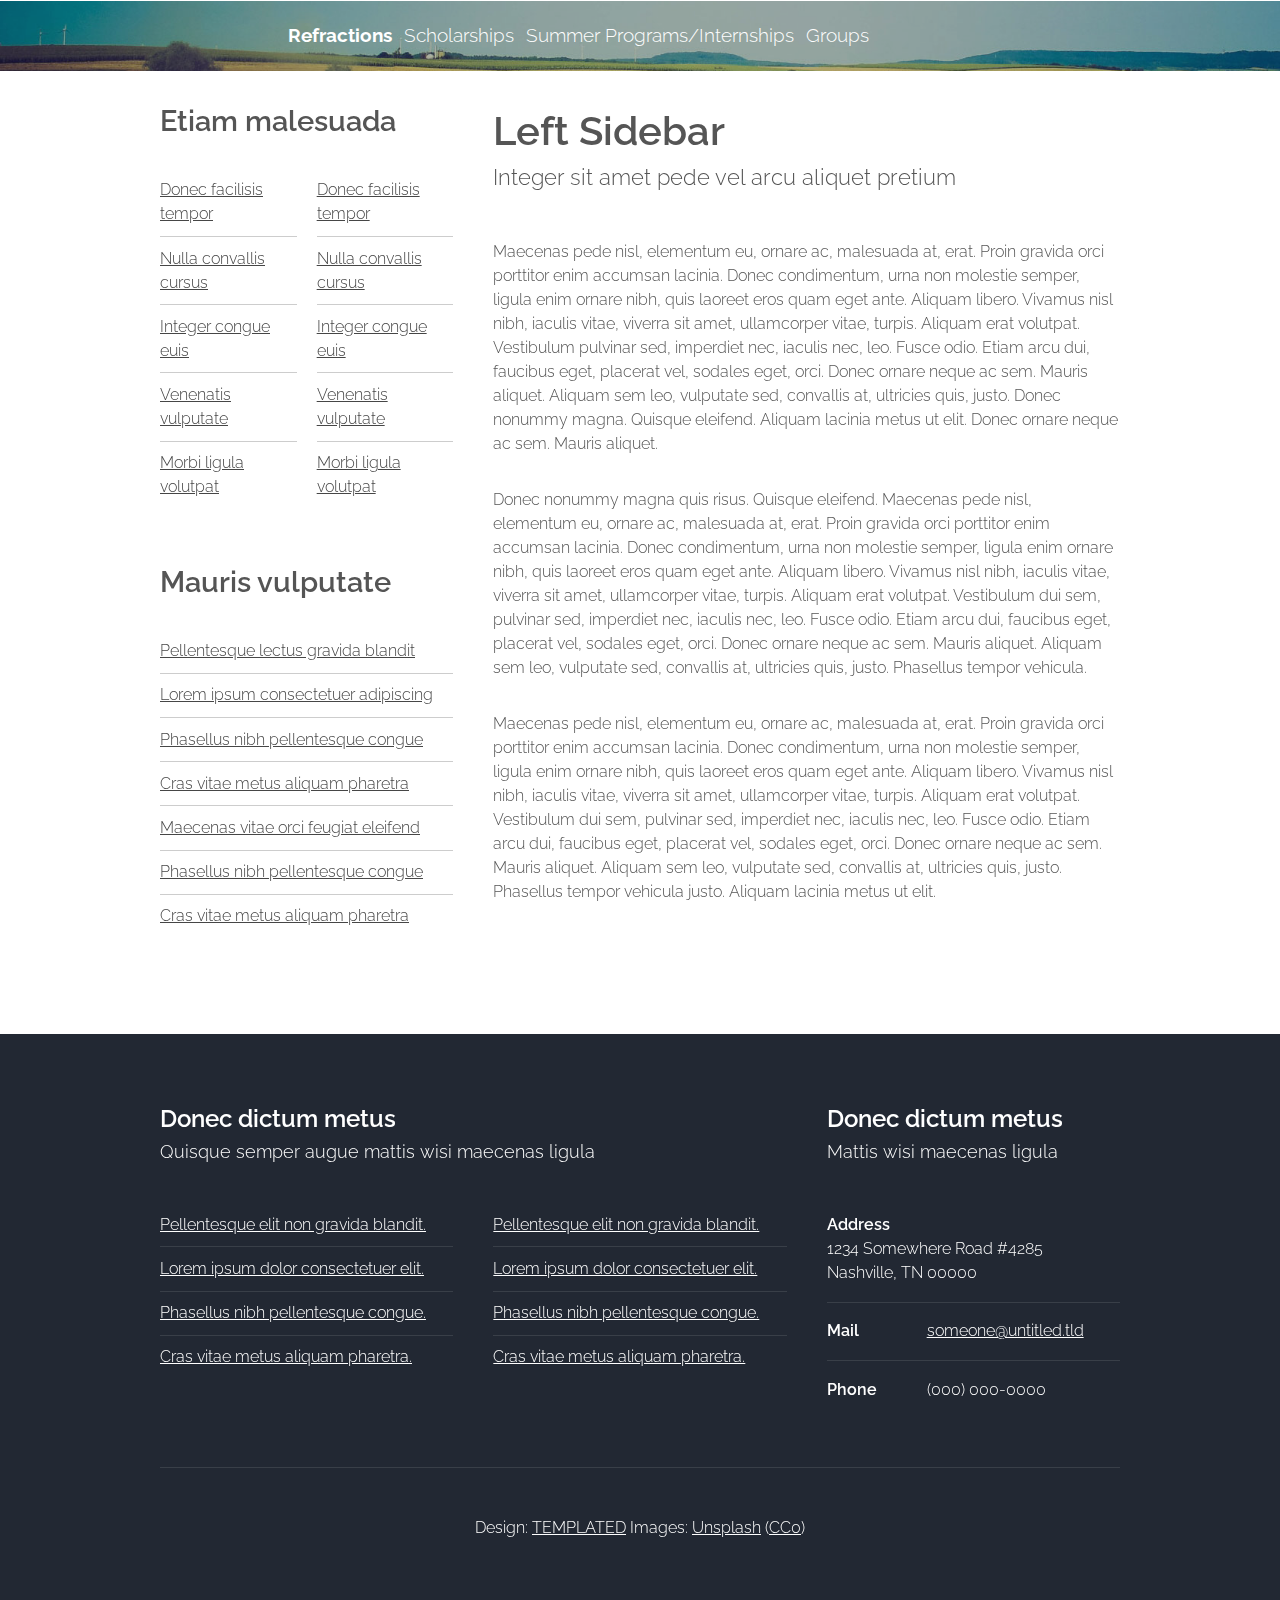
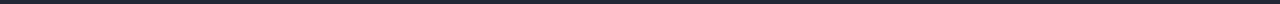
<file: left-sidebar.html>
<!DOCTYPE HTML>
<!--
	Horizons by TEMPLATED
	templated.co @templatedco
	Released for free under the Creative Commons Attribution 3.0 license (templated.co/license)
-->
<html>
	<head>
		<title>Left Sidebar - Horizons by TEMPLATED</title>
		<meta http-equiv="content-type" content="text/html; charset=utf-8" />
		<meta name="description" content="" />
		<meta name="keywords" content="" />
		<!--[if lte IE 8]><script src="css/ie/html5shiv.js"></script><![endif]-->
		<script src="js/jquery.min.js"></script>
		<script src="js/jquery.dropotron.min.js"></script>
		<script src="js/skel.min.js"></script>
		<script src="js/skel-layers.min.js"></script>
		<script src="js/init.js"></script>
		<noscript>
			<link rel="stylesheet" href="css/skel.css" />
			<link rel="stylesheet" href="css/style.css" />
		</noscript>
		<!--[if lte IE 8]><link rel="stylesheet" href="css/ie/v8.css" /><![endif]-->
	</head>
	<body class="left-sidebar">

		<!-- Header -->
			<div id="header" class="pageheader">
				<div class="container">
						
					<!-- Logo -->
					
					<!-- Nav -->
						<nav id="nav">
							<ul>
								<li><a href="index.html"><h4>Refractions</h4></a></li>
								<li><a href="left-sidebar.html">Scholarships</a></li>
								<li><a href="left-sidebar.html">Summer Programs/Internships</a></li>
								<li><a href="left-sidebar.html">Groups</a></li>
							</ul>
						</nav>

				</div>
			</div>

		<!-- Main -->
			<div id="main" class="wrapper style1">
				<div class="container">
					<div class="row">
					
						<!-- Sidebar -->
						<div id="sidebar" class="4u sidebar">
							<section>
								<header class="major">
									<h2>Etiam malesuada</h2>
								</header>
								<div class="row half">
									<section class="6u">
										<ul class="default">
											<li><a href="#">Donec facilisis tempor</a></li>
											<li><a href="#">Nulla convallis cursus</a></li>
											<li><a href="#">Integer congue euis</a></li>
											<li><a href="#">Venenatis vulputate</a></li>
											<li><a href="#">Morbi ligula volutpat</a></li>
										</ul>
									</section>
									<section class="6u">
										<ul class="default">
											<li><a href="#">Donec facilisis tempor</a></li>
											<li><a href="#">Nulla convallis cursus</a></li>
											<li><a href="#">Integer congue euis</a></li>
											<li><a href="#">Venenatis vulputate</a></li>
											<li><a href="#">Morbi ligula volutpat</a></li>
										</ul>
									</section>
								</div>
							</section>
							<section>
								<header class="major">
									<h2>Mauris vulputate</h2>
								</header>
								<ul class="default">
									<li><a href="#">Pellentesque lectus gravida blandit</a></li>
									<li><a href="#">Lorem ipsum consectetuer adipiscing</a></li>
									<li><a href="#">Phasellus nibh pellentesque congue</a></li>
									<li><a href="#">Cras vitae metus aliquam pharetra</a></li>
									<li><a href="#">Maecenas vitae orci feugiat eleifend</a></li>
									<li><a href="#">Phasellus nibh pellentesque congue</a></li>
									<li><a href="#">Cras vitae metus aliquam pharetra</a></li>
								</ul>
							</section>
						</div>
						
						<!-- Content -->
						<div id="content" class="8u skel-cell-important">
							<section>
								<header class="major">
									<h2>Left Sidebar</h2>
									<span class="byline">Integer sit amet pede vel arcu aliquet pretium</span>
								</header>
								<p>Maecenas pede nisl, elementum eu, ornare ac, malesuada at, erat. Proin gravida orci porttitor enim accumsan lacinia. Donec condimentum, urna non molestie semper, ligula enim ornare nibh, quis laoreet eros quam eget ante. Aliquam libero. Vivamus nisl nibh, iaculis vitae, viverra sit amet, ullamcorper vitae, turpis. Aliquam erat volutpat. Vestibulum pulvinar sed, imperdiet nec, iaculis nec, leo. Fusce odio. Etiam arcu dui, faucibus eget, placerat vel, sodales eget, orci. Donec ornare neque ac sem. Mauris aliquet. Aliquam sem leo, vulputate sed, convallis at, ultricies quis, justo. Donec nonummy magna. Quisque eleifend. Aliquam lacinia metus ut elit. Donec ornare neque ac sem. Mauris aliquet.</p>
								<p>Donec nonummy magna quis risus. Quisque eleifend. Maecenas pede nisl, elementum eu, ornare ac, malesuada at, erat. Proin gravida orci porttitor enim accumsan lacinia. Donec condimentum, urna non molestie semper, ligula enim ornare nibh, quis laoreet eros quam eget ante. Aliquam libero. Vivamus nisl nibh, iaculis vitae, viverra sit amet, ullamcorper vitae, turpis. Aliquam erat volutpat. Vestibulum dui sem, pulvinar sed, imperdiet nec, iaculis nec, leo. Fusce odio. Etiam arcu dui, faucibus eget, placerat vel, sodales eget, orci. Donec ornare neque ac sem. Mauris aliquet. Aliquam sem leo, vulputate sed, convallis at, ultricies quis, justo. Phasellus tempor vehicula.</p>
								<p>Maecenas pede nisl, elementum eu, ornare ac, malesuada at, erat. Proin gravida orci porttitor enim accumsan lacinia. Donec condimentum, urna non molestie semper, ligula enim ornare nibh, quis laoreet eros quam eget ante. Aliquam libero. Vivamus nisl nibh, iaculis vitae, viverra sit amet, ullamcorper vitae, turpis. Aliquam erat volutpat. Vestibulum dui sem, pulvinar sed, imperdiet nec, iaculis nec, leo. Fusce odio. Etiam arcu dui, faucibus eget, placerat vel, sodales eget, orci. Donec ornare neque ac sem. Mauris aliquet. Aliquam sem leo, vulputate sed, convallis at, ultricies quis, justo. Phasellus tempor vehicula justo. Aliquam lacinia metus ut elit.</p>
							</section>
						</div>
					
					</div>
				</div>
			</div>

		<!-- Footer -->
			<div id="footer">
				<div class="container">

					<!-- Lists -->
						<div class="row">
							<div class="8u">
								<section>
									<header class="major">
										<h2>Donec dictum metus</h2>
										<span class="byline">Quisque semper augue mattis wisi maecenas ligula</span>
									</header>
									<div class="row">
										<section class="6u">
											<ul class="default">
												<li><a href="#">Pellentesque elit non gravida blandit.</a></li>
												<li><a href="#">Lorem ipsum dolor consectetuer elit.</a></li>
												<li><a href="#">Phasellus nibh pellentesque congue.</a></li>
												<li><a href="#">Cras vitae metus aliquam  pharetra.</a></li>
											</ul>
										</section>
										<section class="6u">
											<ul class="default">
												<li><a href="#">Pellentesque elit non gravida blandit.</a></li>
												<li><a href="#">Lorem ipsum dolor consectetuer elit.</a></li>
												<li><a href="#">Phasellus nibh pellentesque congue.</a></li>
												<li><a href="#">Cras vitae metus aliquam  pharetra.</a></li>
											</ul>
										</section>
									</div>
								</section>
							</div>
							<div class="4u">
								<section>
									<header class="major">
										<h2>Donec dictum metus</h2>
										<span class="byline">Mattis wisi maecenas ligula</span>
									</header>
									<ul class="contact">
										<li>
											<span class="address">Address</span>
											<span>1234 Somewhere Road #4285 <br />Nashville, TN 00000</span>
										</li>
										<li>
											<span class="mail">Mail</span>
											<span><a href="#">someone@untitled.tld</a></span>
										</li>
										<li>
											<span class="phone">Phone</span>
											<span>(000) 000-0000</span>
										</li>
									</ul>	
								</section>
							</div>
						</div>

					<!-- Copyright -->
						<div class="copyright">
							Design: <a href="http://templated.co">TEMPLATED</a> Images: <a href="http://unsplash.com">Unsplash</a> (<a href="http://unsplash.com/cc0">CC0</a>)
						</div>

				</div>
			</div>

	</body>
</html>
</file>
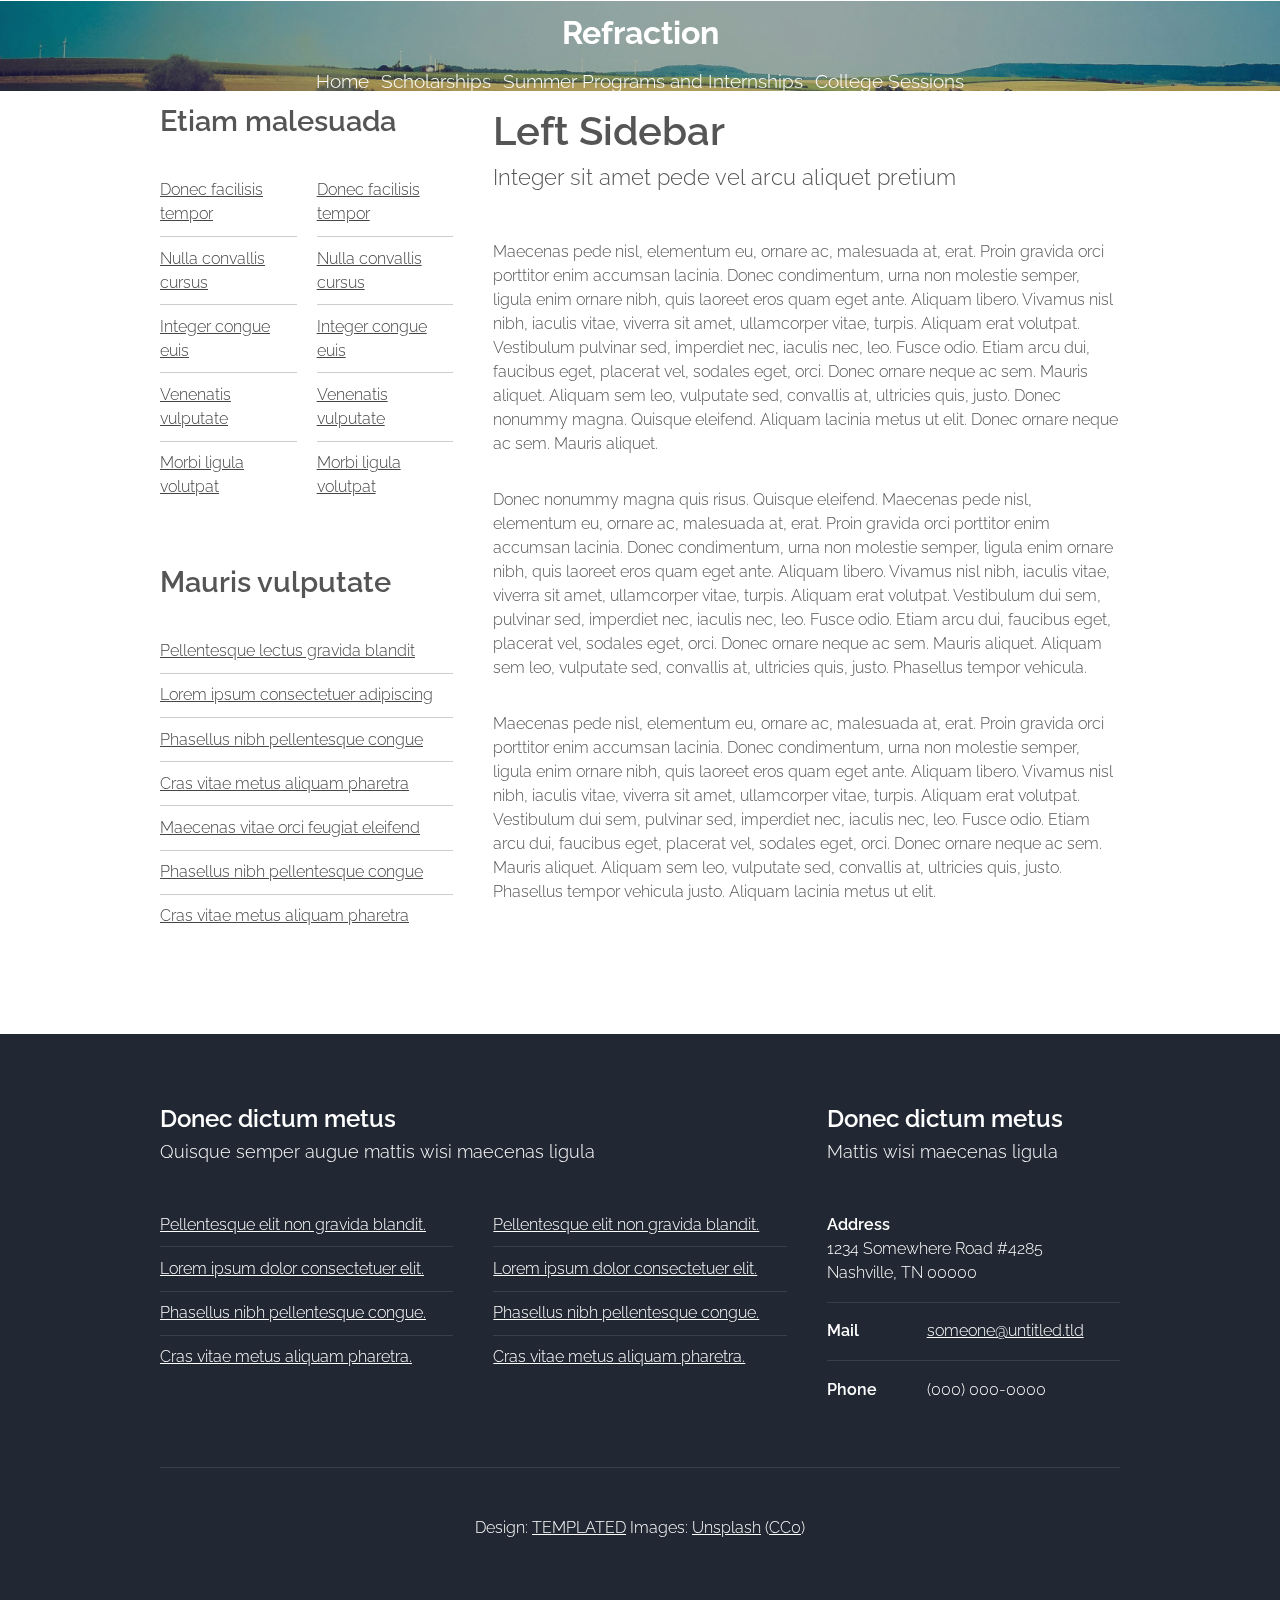
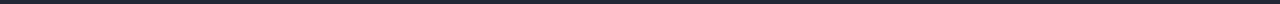
<file: no-sidebar.html>
<!DOCTYPE HTML>
<!--
	Horizons by TEMPLATED
	templated.co @templatedco
	Released for free under the Creative Commons Attribution 3.0 license (templated.co/license)
-->
<html>
	<head>
		<title>Left Sidebar - Horizons by TEMPLATED</title>
		<meta http-equiv="content-type" content="text/html; charset=utf-8" />
		<meta name="description" content="" />
		<meta name="keywords" content="" />
		<!--[if lte IE 8]><script src="css/ie/html5shiv.js"></script><![endif]-->
		<script src="js/jquery.min.js"></script>
		<script src="js/jquery.dropotron.min.js"></script>
		<script src="js/skel.min.js"></script>
		<script src="js/skel-layers.min.js"></script>
		<script src="js/init.js"></script>
		<noscript>
			<link rel="stylesheet" href="css/skel.css" />
			<link rel="stylesheet" href="css/style.css" />
		</noscript>
		<!--[if lte IE 8]><link rel="stylesheet" href="css/ie/v8.css" /><![endif]-->
	</head>
	<body class="left-sidebar">

		<!-- Header -->
			<div id="header">
				<div class="container">
						
					<!-- Logo -->
						<h1><a href="#" id="logo">Refraction</a></h1>
					
					<!-- Nav -->
						<nav id="nav">
							<ul>
								<li><a href="index.html">Home</a></li>
								
								<li><a href="left-sidebar.html">Scholarships</a></li>
								<li><a href="right-sidebar.html">Summer Programs and Internships</a></li>
								<li><a href="no-sidebar.html">College Sessions</a></li>
							</ul>
						</nav>

				</div>
			</div>

		<!-- Main -->
			<div id="main" class="wrapper style1">
				<div class="container">
					<div class="row">
					
						<!-- Sidebar -->
						<div id="sidebar" class="4u sidebar">
							<section>
								<header class="major">
									<h2>Etiam malesuada</h2>
								</header>
								<div class="row half">
									<section class="6u">
										<ul class="default">
											<li><a href="#">Donec facilisis tempor</a></li>
											<li><a href="#">Nulla convallis cursus</a></li>
											<li><a href="#">Integer congue euis</a></li>
											<li><a href="#">Venenatis vulputate</a></li>
											<li><a href="#">Morbi ligula volutpat</a></li>
										</ul>
									</section>
									<section class="6u">
										<ul class="default">
											<li><a href="#">Donec facilisis tempor</a></li>
											<li><a href="#">Nulla convallis cursus</a></li>
											<li><a href="#">Integer congue euis</a></li>
											<li><a href="#">Venenatis vulputate</a></li>
											<li><a href="#">Morbi ligula volutpat</a></li>
										</ul>
									</section>
								</div>
							</section>
							<section>
								<header class="major">
									<h2>Mauris vulputate</h2>
								</header>
								<ul class="default">
									<li><a href="#">Pellentesque lectus gravida blandit</a></li>
									<li><a href="#">Lorem ipsum consectetuer adipiscing</a></li>
									<li><a href="#">Phasellus nibh pellentesque congue</a></li>
									<li><a href="#">Cras vitae metus aliquam pharetra</a></li>
									<li><a href="#">Maecenas vitae orci feugiat eleifend</a></li>
									<li><a href="#">Phasellus nibh pellentesque congue</a></li>
									<li><a href="#">Cras vitae metus aliquam pharetra</a></li>
								</ul>
							</section>
						</div>
						
						<!-- Content -->
						<div id="content" class="8u skel-cell-important">
							<section>
								<header class="major">
									<h2>Left Sidebar</h2>
									<span class="byline">Integer sit amet pede vel arcu aliquet pretium</span>
								</header>
								<p>Maecenas pede nisl, elementum eu, ornare ac, malesuada at, erat. Proin gravida orci porttitor enim accumsan lacinia. Donec condimentum, urna non molestie semper, ligula enim ornare nibh, quis laoreet eros quam eget ante. Aliquam libero. Vivamus nisl nibh, iaculis vitae, viverra sit amet, ullamcorper vitae, turpis. Aliquam erat volutpat. Vestibulum pulvinar sed, imperdiet nec, iaculis nec, leo. Fusce odio. Etiam arcu dui, faucibus eget, placerat vel, sodales eget, orci. Donec ornare neque ac sem. Mauris aliquet. Aliquam sem leo, vulputate sed, convallis at, ultricies quis, justo. Donec nonummy magna. Quisque eleifend. Aliquam lacinia metus ut elit. Donec ornare neque ac sem. Mauris aliquet.</p>
								<p>Donec nonummy magna quis risus. Quisque eleifend. Maecenas pede nisl, elementum eu, ornare ac, malesuada at, erat. Proin gravida orci porttitor enim accumsan lacinia. Donec condimentum, urna non molestie semper, ligula enim ornare nibh, quis laoreet eros quam eget ante. Aliquam libero. Vivamus nisl nibh, iaculis vitae, viverra sit amet, ullamcorper vitae, turpis. Aliquam erat volutpat. Vestibulum dui sem, pulvinar sed, imperdiet nec, iaculis nec, leo. Fusce odio. Etiam arcu dui, faucibus eget, placerat vel, sodales eget, orci. Donec ornare neque ac sem. Mauris aliquet. Aliquam sem leo, vulputate sed, convallis at, ultricies quis, justo. Phasellus tempor vehicula.</p>
								<p>Maecenas pede nisl, elementum eu, ornare ac, malesuada at, erat. Proin gravida orci porttitor enim accumsan lacinia. Donec condimentum, urna non molestie semper, ligula enim ornare nibh, quis laoreet eros quam eget ante. Aliquam libero. Vivamus nisl nibh, iaculis vitae, viverra sit amet, ullamcorper vitae, turpis. Aliquam erat volutpat. Vestibulum dui sem, pulvinar sed, imperdiet nec, iaculis nec, leo. Fusce odio. Etiam arcu dui, faucibus eget, placerat vel, sodales eget, orci. Donec ornare neque ac sem. Mauris aliquet. Aliquam sem leo, vulputate sed, convallis at, ultricies quis, justo. Phasellus tempor vehicula justo. Aliquam lacinia metus ut elit.</p>
							</section>
						</div>
					
					</div>
				</div>
			</div>

		<!-- Footer -->
			<div id="footer">
				<div class="container">

					<!-- Lists -->
						<div class="row">
							<div class="8u">
								<section>
									<header class="major">
										<h2>Donec dictum metus</h2>
										<span class="byline">Quisque semper augue mattis wisi maecenas ligula</span>
									</header>
									<div class="row">
										<section class="6u">
											<ul class="default">
												<li><a href="#">Pellentesque elit non gravida blandit.</a></li>
												<li><a href="#">Lorem ipsum dolor consectetuer elit.</a></li>
												<li><a href="#">Phasellus nibh pellentesque congue.</a></li>
												<li><a href="#">Cras vitae metus aliquam  pharetra.</a></li>
											</ul>
										</section>
										<section class="6u">
											<ul class="default">
												<li><a href="#">Pellentesque elit non gravida blandit.</a></li>
												<li><a href="#">Lorem ipsum dolor consectetuer elit.</a></li>
												<li><a href="#">Phasellus nibh pellentesque congue.</a></li>
												<li><a href="#">Cras vitae metus aliquam  pharetra.</a></li>
											</ul>
										</section>
									</div>
								</section>
							</div>
							<div class="4u">
								<section>
									<header class="major">
										<h2>Donec dictum metus</h2>
										<span class="byline">Mattis wisi maecenas ligula</span>
									</header>
									<ul class="contact">
										<li>
											<span class="address">Address</span>
											<span>1234 Somewhere Road #4285 <br />Nashville, TN 00000</span>
										</li>
										<li>
											<span class="mail">Mail</span>
											<span><a href="#">someone@untitled.tld</a></span>
										</li>
										<li>
											<span class="phone">Phone</span>
											<span>(000) 000-0000</span>
										</li>
									</ul>	
								</section>
							</div>
						</div>

					<!-- Copyright -->
						<div class="copyright">
							Design: <a href="http://templated.co">TEMPLATED</a> Images: <a href="http://unsplash.com">Unsplash</a> (<a href="http://unsplash.com/cc0">CC0</a>)
						</div>

				</div>
			</div>

	</body>
</html>
</file>
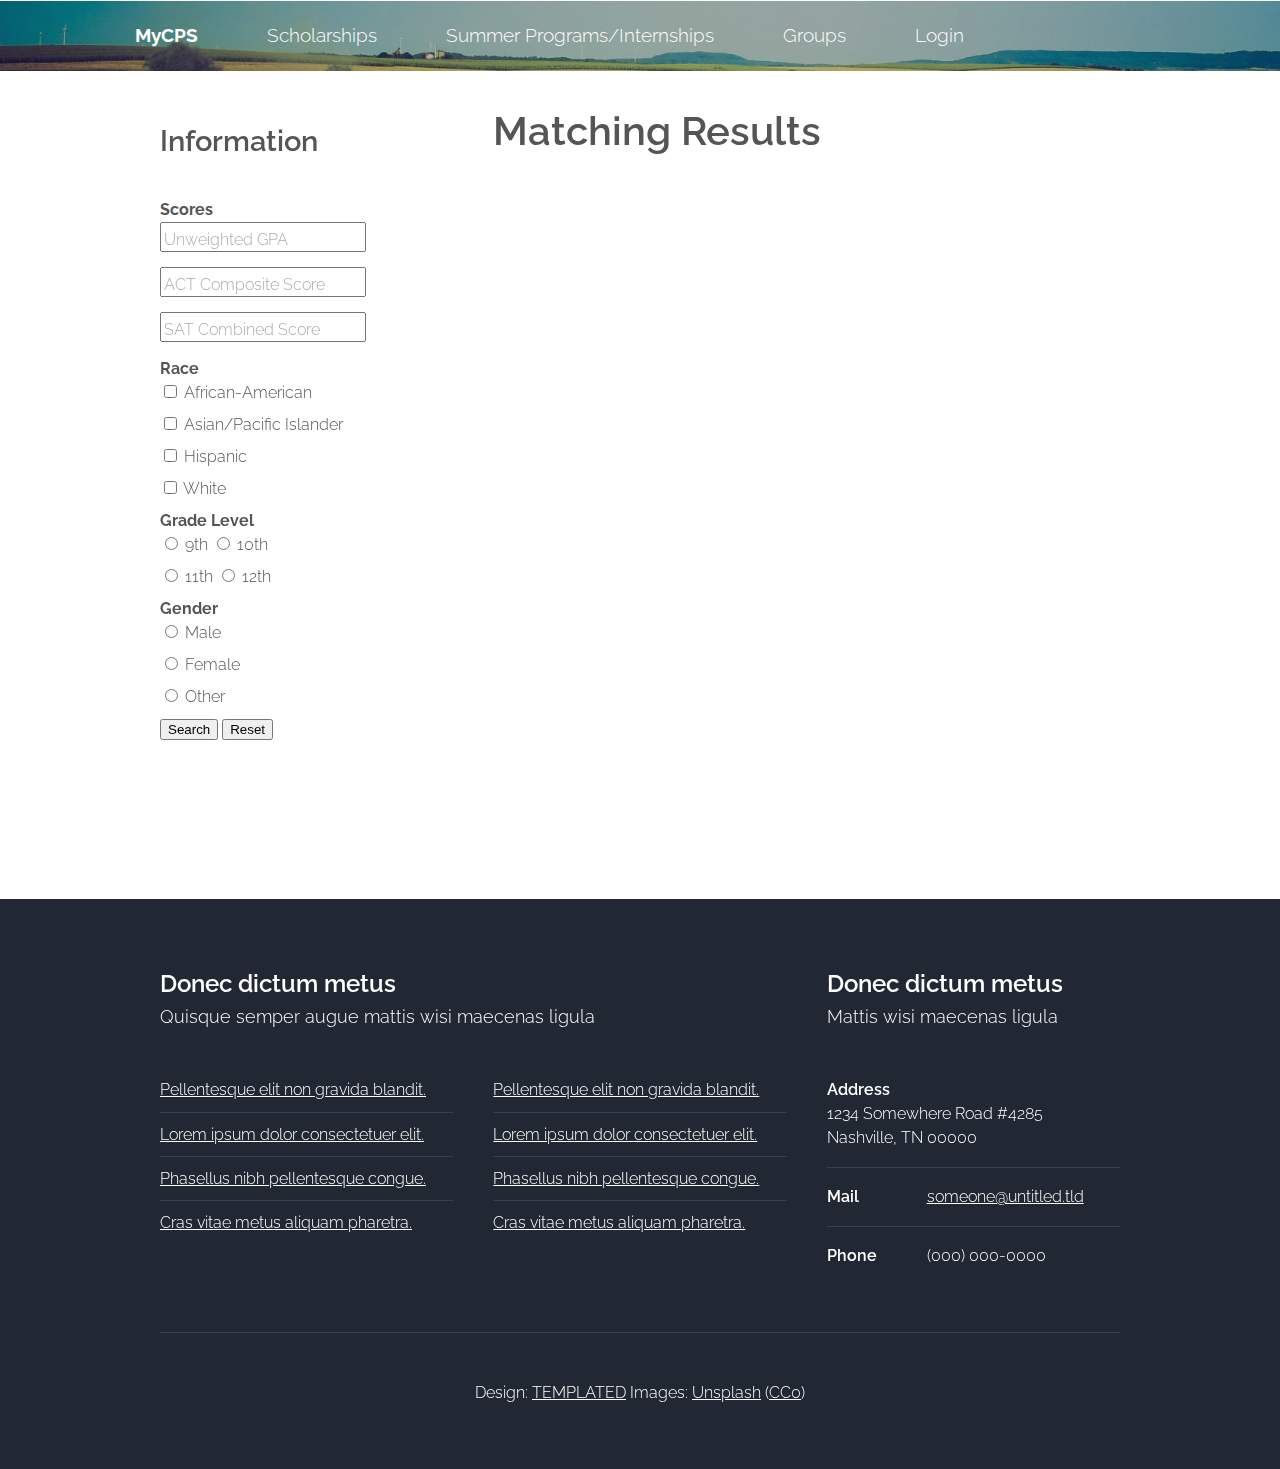
<file: right-sidebar.html>
<!DOCTYPE HTML>
<!--
	Horizons by TEMPLATED
	templated.co @templatedco
	Released for free under the Creative Commons Attribution 3.0 license (templated.co/license)
-->
<html>
	<head>
		<title>Database Search</title>
		<meta http-equiv="content-type" content="text/html; charset=utf-8" />
		<meta name="description" content="" />
		<meta name="keywords" content="" />
		<!--[if lte IE 8]><script src="css/ie/html5shiv.js"></script><![endif]-->
		<script src="js/jquery.min.js"></script>
		<script src="js/jquery.dropotron.min.js"></script>
		<script src="js/skel.min.js"></script>
		<script src="js/skel-layers.min.js"></script>
		<script src="js/init.js"></script>
		<noscript>
			<link rel="stylesheet" href="css/skel.css" />
			<link rel="stylesheet" href="css/style.css" />
		</noscript>
		<!--[if lte IE 8]><link rel="stylesheet" href="css/ie/v8.css" /><![endif]-->
	</head>
	<body class="left-sidebar">

		<!-- Header -->
			<div id="header" class="pageheader">
				<div class="container">
						
					<!-- Logo -->
					
					<!-- Nav -->
						<nav id="nav" class="pagenav">
							<ul>
								<li><a href="index.html"><h4>MyCPS</h4></a></li>
								<li><a href="right-sidebar.html">Scholarships</a></li>
								<li><a href="right-sidebar.html">Summer Programs/Internships</a></li>
								<li><a href="right-sidebar.html">Groups</a></li>
								<li><a href="no-sidebar.html"> Login </a></li>
							</ul>
						</nav>

				</div>
			</div>

		<!-- Main -->
			<div id="main" class="wrapper style1">
				<div class="container">
					<div class="row">
					
						<!-- Sidebar -->
						<div id="sidebar" class="4u sidebar">
							<section>
								<header class="major infoinput">
									<h2>Information</h2>
								</header>
								<div class="row half">
									<section class="8u">
										<div><b>Scores</b></div>
										<input type="GPA" placeholder="Unweighted GPA">
        								<input type="ACT" placeholder="ACT Composite Score">
										<input type="SAT" placeholder="SAT Combined Score">
										<div><b>Race</b></div>
										

									    <label for="race-one" class="pure-checkbox">
									        <input id="race-one" type="checkbox" value="afr">
									        African-American
									    </label>
									    <br>
									    <label for="race-two" class="pure-checkbox">
									    <input id="race-two" type="checkbox" value="aspf">
									        Asian/Pacific Islander
									    </label>
									    <br>
									    <label for="race-three" class="pure-checkbox">
									        <input id="race-three" type="checkbox" value="hisp">
									        Hispanic
									    </label>
									    <br>
									    <label for="race-four" class="pure-checkbox">
									    <input id="race-four" type="checkbox" value="whit">
									        White
									    </label>
									    <br>

									    <div><b>Grade Level</b></div>
									    <label for="grade-one" class="pure-radio">
									        <input id="grade-one" type="radio" value="9">
									        9th
									    </label>
									    <label for="grade-two" class="pure-radio">
									        <input id="grade-two" type="radio" value="10">
									        10th
									    </label>
									    <br>
									    <label for="grade-three" class="pure-radio">
									        <input id="grade-three" type="radio" value="11">
									        11th
									    </label>
									    <label for="grade-four" class="pure-radio">
									        <input id="grade-four" type="radio" value="12">
									        12th
									    </label>
									    <br>

									    <div><b>Gender</b></div>

									    <label for="gender-one" class="pure-radio">
									        <input id="gender-one" type="radio" value="Male">
									        Male
									    </label>
									    <br>
									    <label for="gender-one" class="pure-radio">
									        <input id="gender-one" type="radio" value="Fem">
									        Female
									    </label>
									    <br>
									    <label for="gender-one" class="pure-radio">
									        <input id="gender-one" type="radio" value="other">
									        Other
									    </label>
									    <br>
									    <button type="submit" class="search">Search</button>
									    <button type = "reset"class="reset">Reset</button>
									    <script type="text/javascript">
									    	$(".search").click(function(){
									    		$(".resultinfo").toggleClass("hidden");
									    	})
									    </script>
									</section>
								</div>
							</section>
							<section>
								
							</section>
						</div>
						
						<!-- Content -->
						<div id="content" class="8u skel-cell-important">
							<section>
								<header class="major" id="results">
									<h2>Matching Results</h2>
									<p class="resultinfo hidden" >
										Introduction to Engineering Program at Notre Dame
										<br>
										Matches for GPA, ACT, SAT, Grade level
										<a href="http://iep.nd.edu/index.html">link to site</a>
									</p>
									<br>
									<p class="resultinfo hidden" >
										Duke University: Talent Identification Program
										<br>
										Matches for GPA, ACT
										<a href="http://www.tip.duke.edu/">link to site</a>
									</p>
									<br>
									<p class="resultinfo hidden">
										Smith College Summer Science Program
										<br>
										Matches for GPA, ACT, Gender
										<a href="http://www.smith.edu/summerprograms/ssep">link to site</a>
									</p>
								</header>
							</section>
						</div>
					
					</div>
				</div>
			</div>

		<!-- Footer -->
			<div id="footer">
				<div class="container">

					<!-- Lists -->
						<div class="row">
							<div class="8u">
								<section>
									<header class="major">
										<h2>Donec dictum metus</h2>
										<span class="byline">Quisque semper augue mattis wisi maecenas ligula</span>
									</header>
									<div class="row">
										<section class="6u">
											<ul class="default">
												<li><a href="#">Pellentesque elit non gravida blandit.</a></li>
												<li><a href="#">Lorem ipsum dolor consectetuer elit.</a></li>
												<li><a href="#">Phasellus nibh pellentesque congue.</a></li>
												<li><a href="#">Cras vitae metus aliquam  pharetra.</a></li>
											</ul>
										</section>
										<section class="6u">
											<ul class="default">
												<li><a href="#">Pellentesque elit non gravida blandit.</a></li>
												<li><a href="#">Lorem ipsum dolor consectetuer elit.</a></li>
												<li><a href="#">Phasellus nibh pellentesque congue.</a></li>
												<li><a href="#">Cras vitae metus aliquam  pharetra.</a></li>
											</ul>
										</section>
									</div>
								</section>
							</div>
							<div class="4u">
								<section>
									<header class="major">
										<h2>Donec dictum metus</h2>
										<span class="byline">Mattis wisi maecenas ligula</span>
									</header>
									<ul class="contact">
										<li>
											<span class="address">Address</span>
											<span>1234 Somewhere Road #4285 <br />Nashville, TN 00000</span>
										</li>
										<li>
											<span class="mail">Mail</span>
											<span><a href="#">someone@untitled.tld</a></span>
										</li>
										<li>
											<span class="phone">Phone</span>
											<span>(000) 000-0000</span>
										</li>
									</ul>	
								</section>
							</div>
						</div>

					<!-- Copyright -->
						<div class="copyright">
							Design: <a href="http://templated.co">TEMPLATED</a> Images: <a href="http://unsplash.com">Unsplash</a> (<a href="http://unsplash.com/cc0">CC0</a>)
						</div>

				</div>
			</div>

	</body>
</html>
</file>
<file: css/ie/v8.css>
/*
	Horizons by TEMPLATED
	templated.co @templatedco
	Released for free under the Creative Commons Attribution 3.0 license (templated.co/license)
*/

	.button {
		position: relative;
		-ms-behavior: url("css/ie/PIE.htc");
	}

	ul.style .fa {
		position: relative;
		-ms-behavior: url("css/ie/PIE.htc");
	}

	#nav > ul > li {
		position: relative;
		-ms-behavior: url("css/ie/PIE.htc");
	}

/* Dropotron */

	.dropotron {
		position: relative;
		-ms-behavior: url("css/ie/PIE.htc");
	}

		.dropotron.level-0 {
			position: relative;
			-ms-behavior: url("css/ie/PIE.htc");
		}
</file>
<file: css/skel.css>
/* Resets (http://meyerweb.com/eric/tools/css/reset/ | v2.0 | 20110126 | License: none (public domain)) */

	html,body,div,span,applet,object,iframe,h1,h2,h3,h4,h5,h6,p,blockquote,pre,a,abbr,acronym,address,big,cite,code,del,dfn,em,img,ins,kbd,q,s,samp,small,strike,strong,sub,sup,tt,var,b,u,i,center,dl,dt,dd,ol,ul,li,fieldset,form,label,legend,table,caption,tbody,tfoot,thead,tr,th,td,article,aside,canvas,details,embed,figure,figcaption,footer,header,hgroup,menu,nav,output,ruby,section,summary,time,mark,audio,video{margin:0;padding:0;border:0;font-size:100%;font:inherit;vertical-align:baseline;}article,aside,details,figcaption,figure,footer,header,hgroup,menu,nav,section{display:block;}body{line-height:1;}ol,ul{list-style:none;}blockquote,q{quotes:none;}blockquote:before,blockquote:after,q:before,q:after{content:'';content:none;}table{border-collapse:collapse;border-spacing:0;}body{-webkit-text-size-adjust:none}

/* Box Model */

	*, *:before, *:after {
		-moz-box-sizing: border-box;
		-webkit-box-sizing: border-box;
		box-sizing: border-box;
	}

/* Container */

	body {
		/* min-width: (containers) */
		min-width: 1200px;
	}

	.container {
		margin-left: auto;
		margin-right: auto;
		
		/* width: (containers) */
		width: 1200px;
	}

	/* Modifiers */
	
		.container.small {
			/* width: (containers) * 0.75; */
			width: 900px;
		}

		.container.big {
			width: 100%;

			/* max-width: (containers) * 1.25; */
			max-width: 1500px;

			/* min-width: (containers); */
			min-width: 1200px;
		}

/* Grid */

	.\31 2u { width: 100% }
	.\31 1u { width: 91.6666666667% }
	.\31 0u { width: 83.3333333333% }
	.\39 u { width: 75% }
	.\38 u { width: 66.6666666667% }
	.\37 u { width: 58.3333333333% }
	.\36 u { width: 50% }
	.\35 u { width: 41.6666666667% }
	.\34 u { width: 33.3333333333% }
	.\33 u { width: 25% }
	.\32 u { width: 16.6666666667% }
	.\31 u { width: 8.3333333333% }
	.\-11u { margin-left: 91.6666666667% }
	.\-10u { margin-left: 83.3333333333% }
	.\-9u { margin-left: 75% }
	.\-8u { margin-left: 66.6666666667% }
	.\-7u { margin-left: 58.3333333333% }
	.\-6u { margin-left: 50% }
	.\-5u { margin-left: 41.6666666667% }
	.\-4u { margin-left: 33.3333333333% }
	.\-3u { margin-left: 25% }
	.\-2u { margin-left: 16.6666666667% }
	.\-1u { margin-left: 8.3333333333% }

	/* Rows */

		.row > * {
			float: left;
		}

		.row:after {
			content: '';
			display: block;
			clear: both;
			height: 0;
		}

		.row:first-child > * {
			padding-top: 0 !important;
		}

		/* Normal */

			.row > * {
				/* padding-left: (gutters) */
				padding-left: 40px;
			}

			.row + .row > * {
				/* padding: (gutters) 0 0 (gutters) */
				padding: 40px 0 0 40px;
			}

			.row {
				/* margin-left: -(gutters) */
				margin-left: -40px;
			}

		/* Flush */

			.row.flush > * {
				padding-left: 0;
			}

			.row + .row.flush > * {
				padding: 0;
			}

			.row.flush {
				margin-left: 0;
			}

		/* Quarter */

			.row.quarter > * {
				/* padding-left: (gutters * 0.25) */
				padding-left: 10px;
			}

			.row + .row.quarter > * {
				/* padding: (gutters * 0.25) 0 0 (gutters * 0.25) */
				padding: 10px 0 0 10px;
			}

			.row.quarter {
				/* margin-left: -(gutters * 0.25) */
				margin-left: -10px;
			}

		/* Half */

			.row.half > * {
				/* padding-left: (gutters * 0.5) */
				padding-left: 20px;
			}

			.row + .row.half > * {
				/* padding: (gutters * 0.5) 0 0 (gutters * 0.5) */
				padding: 20px 0 0 20px;
			}

			.row.half {
				/* margin-left: -(gutters * 0.5) */
				margin-left: -20px;
			}

		/* One and (a) Half */

			.row.oneandhalf > * {
				/* padding-left: (gutters * 1.5) */
				padding-left: 60px;
			}

			.row + .row.oneandhalf > * {
				/* padding: (gutters * 1.5) 0 0 (gutters * 1.5) */
				padding: 60px 0 0 60px;
			}

			.row.oneandhalf {
				/* margin-left: -(gutters * 1.5) */
				margin-left: -60px;
			}

		/* Double */

			.row.double > * {
				/* padding-left: (gutters * 2) */
				padding-left: 80px;
			}

			.row + .row.double > * {
				/* padding: (gutters * 2) 0 0 (gutters * 2) */
				padding: 80px 0 0 80px;
			}

			.row.double {
				/* margin-left: -(gutters * 2) */
				margin-left: -80px;
			}
</file>
<file: css/style.css>
/*
	Horizons by TEMPLATED
	templated.co @templatedco
	Released for free under the Creative Commons Attribution 3.0 license (templated.co/license)
*/
@import url("font-awesome.min.css");
@import url("http://fonts.googleapis.com/css?family=Raleway:100,200,300,400,500,600,700,800,900");

/* Basic */

	body {
		background: #222833;
	}

	body, input, select, textarea {
		color: #555555;
		font-family: 'Raleway', sans-serif;
		font-size: 13pt;
		font-weight: 300;
		line-height: 1.75em;
	}

	a {
		color: #3ac984;
		text-decoration: underline;
	}

		a:hover {
			text-decoration: none;
		}

	strong, b {
		font-weight: 700;
	}

	em, i {
		font-style: italic;
	}

	
	p, ul, ol, dl, table, blockquote {
		margin: 0 0 2em 0;
	}

	h1, h2, h3, h4, h5, h6 {
		color: inherit;
		font-weight: 700;
		line-height: 1.75em;
		margin-bottom: 1em;
	}

		h1 a, h2 a, h3 a, h4 a, h5 a, h6 a {
			color: inherit;
			text-decoration: none;
		}

	.mainlink{
		z-index: -999 !important;
	}

	.green{
		color: green;
		background-color: green;
	}
	h2 {
		font-size: 1.5em;
	}

	h3 {
		font-size: 1.25em;
	}

	sub {
		font-size: 0.8em;
		position: relative;
		top: 0.5em;
	}

	sup {
		font-size: 0.8em;
		position: relative;
		top: -0.5em;
	}

	hr {
		border-top: solid 1px #888888;
		border: 0;
		margin-bottom: 1.5em;
	}

	blockquote {
		border-left: solid 0.5em #888888;
		font-style: italic;
		padding: 1em 0 1em 2em;
	}

	section.special, article.special {
		text-align: center;
	}



	header.major {
		padding-bottom: 4em;
	}

	header h2 {
		margin: 0;
		padding: 0;
		font-size: 3em;
		font-weight: 600;
	}



	header .byline {
		font-size: 1.6em;
	}

	footer > :last-child {
		margin-bottom: 0;
	}

	footer.major {
		padding-top: 3em;
	}

/* Form */

	input[type="text"],
	input[type="password"],
	input[type="email"],
	textarea {
		-moz-appearance: none;
		-webkit-appearance: none;
		-o-appearance: none;
		-ms-appearance: none;
		appearance: none;
		background: none;
		border: solid 1px #888888;
		color: inherit;
		display: block;
		outline: 0;
		padding: 0.75em;
		text-decoration: none;
		width: 100%;
	}

		input[type="text"]:focus,
		input[type="password"]:focus,
		input[type="email"]:focus,
		textarea:focus {
			border-color: #3ac984;
		}

	input[type="text"],
	input[type="password"],
	input[type="email"] {
		line-height: 1em;
	}

	::-webkit-input-placeholder {
		color: inherit;
		opacity: 0.5;
		position: relative;
		top: 3px;
	}

	:-moz-placeholder {
		color: inherit;
		opacity: 0.5;
	}

	::-moz-placeholder {
		color: inherit;
		opacity: 0.5;
	}

	:-ms-input-placeholder {
		color: inherit;
		opacity: 0.5;
	}

	.formerize-placeholder {
		color: rgba(85, 85, 85, 0.5) !important;
	}

/* Image */

	.image {
		border: 0;
		position: relative;
	}

		.image.fit {
			display: block;
		}

			.image.fit img {
				display: block;
				width: 100%;
			}

		.image.feature {
			display: block;
			margin: 0 0 2em 0;
		}

			.image.feature img {
				display: block;
				width: 100%;
			}

/* Icon */

	.infoinput{
		padding-top: 20px;
	}
	
	.icon {
		position: relative;
	}

		.icon:before {
			content: "";
			-moz-osx-font-smoothing: grayscale;
			-webkit-font-smoothing: antialiased;
			font-family: FontAwesome;
			font-style: normal;
			font-weight: normal;
			text-transform: none !important;
		}

		.icon > .label {
			display: none;
		}

	

/* Lists */

	.pageheader .container{
		margin-left:90px !important;
		margin-right:0;
	}



	.pagenav ul li{
		margin-right: 57px !important;
	}

	.pageheader{
		height: 70px !important;
	}

	ol.default {
		list-style: decimal;
		padding-left: 1.25em;
	}

	input, button{
		margin-bottom: 15px;
	}


		ol.default li {
			padding-left: 0.25em;
		}

	ul {
		margin: 0;
		padding: 0;
	}
	.headlink{
		margin-left: 50px;
	}
		ul.default {
			list-style: none;
		}

			ul.default li {
				display: block;
				padding: 0.60em 0;
				border-top: 1px solid;
				border-color: rgba(192, 192, 192, 0.15);
			}

			ul.default > :first-child {
				padding-top: 0;
				border-top: none;
			}

		ul.icons {
			cursor: default;
		}

			ul.icons li {
				display: inline-block;
				line-height: 1em;
				padding-left: 0.5em;
			}

				ul.icons li:first-child {
					padding-left: 0;
				}

	#nav h2{
		display:inline;
		position: absolute;
		left: 0px;
		top:0px;
		margin-right: 20px;
		
	}
	
	.description{
		display: inline;
	}
	#nav ul {
		display: inline;
		right: .1;
		top: .1;
	}
	.mainlink{
		display: inline;
	}

	#header .container{
		padding-top: 10px	;
	}

		ul.actions {
			cursor: default;
		}

			ul.actions:last-child {
				margin-bottom: 0;
			}

			ul.actions li {
				display: inline-block;
				padding: 0 0 0 1.5em;
			}

				ul.actions li:first-child {
					padding: 0;
				}

			ul.actions.vertical li {
				display: block;
				padding: 1.5em 0 0 0;
			}

				ul.actions.vertical li:first-child {
					padding: 0;
				}

		ul.contact li {
			padding: 1.05em 0;
			border-top: 1px solid;
			border-color: rgba(192, 192, 192, 0.15);
		}

			ul.contact li > span {
				display: inline-block;
			}

			ul.contact li .address, ul.contact li .mail, ul.contact li .phone {
				float: left;
				width: 100px;
				font-weight: 600;
			}

		ul.contact > :first-child {
			padding-top: 0;
			border-top: none;
		}

		ul.style li {
			clear: both;
			display: block;
			padding-top: 3em;
		}

		ul.style > :first-child {
			padding-top: 0;
		}

		.mainheader{
			height: 63px !important;
		}

		ul.style h3 {
			display: block;
			margin: 0;
			padding-bottom: 0.50em;
			font-size: 1.1em;
			font-weight: 700;
			color: #404040;
		}

		ul.style .fa {
			float: left;
			display: inline-block;
			width: 80px;
			height: 80px;
			margin-right: 1em;
			background: #3ac984;
			line-height: 80px;
			text-align: center;
			border-radius: 10px;
			font-size: 2em;
			color: white;
		}

		ul.list {
			list-style: none;
		}

			ul.list li {
				display: block;
				padding: 0.60em 0;
				border-top: 1px solid;
				border-color: red;
			}

			ul.list > :first-child {
				padding-top: 0;
				border-top: none;
			}

/* Tables */

	table {
		width: 100%;
	}

		table.default {
			width: 100%;
		}

			table.default tbody tr {
				border-bottom: solid 1px #888888;
			}

			table.default td {
				padding: 0.5em 1em 0.5em 1em;
			}

			table.default th {
				font-weight: 700;
				padding: 0.5em 1em 0.5em 1em;
				text-align: left;
			}

			table.default thead {
				background: #555555;
				color: #fff;
			}

/* Button */

	input[type="submit"],
	input[type="reset"],
	input[type="button"],
	.button {
		-moz-appearance: none;
		-webkit-appearance: none;
		-o-appearance: none;
		-ms-appearance: none;
		appearance: none;
		-moz-transition: background-color 0.2s ease-in-out;
		-webkit-transition: background-color 0.2s ease-in-out;
		-o-transition: background-color 0.2s ease-in-out;
		-ms-transition: background-color 0.2s ease-in-out;
		transition: background-color 0.2s ease-in-out;
		background: #3ac984;
		border-radius: 40px;
		border: 0;
		color: white;
		cursor: pointer;
		display: inline-block;
		padding: 0.80em 2em;
		text-align: center;
		text-decoration: none;
		font-size: 1.4em;
		font-weight: 600;
		min-width: 10em;
	}

		input[type="submit"]:hover,
		input[type="reset"]:hover,
		input[type="button"]:hover,
		.button:hover {
			background-color: #32b777;
		}

		input[type="submit"].fit,
		input[type="reset"].fit,
		input[type="button"].fit,
		.button.fit {
			width: 100%;
		}

		input[type="submit"].small,
		input[type="reset"].small,
		input[type="button"].small,
		.button.small {
			font-size: 0.8em;
		}

/* Wrapper */

	.wrapper.style1 {
		background: #fff;
	}

	.wrapper.style2 {
		background: #ececec;
		padding: 6em 0;
		text-align: center;
	}

	.wrapper.style3 {
		padding: 2em 0 3.5em 0;
		background: #ececec;
	}

		.wrapper.style3 span {
			display: inline-block;
			padding-top: 0.80em;
			font-size: 2em;
			font-weight: 600;
		}

		.wrapper.style3 .button {
			float: right;
		}
	.pure-button{
		box-shadow: 0 2px #999;
		border-radius: 4px;

	}

  .button:active {
  	background-color: #3e8e41;
  	box-shadow: 0 5px #666;
  	transform: translateY(4px);
	}

/* Header */

	#header {
		background: #333333 url("../images/pic01.jpg") no-repeat;
		background-size: cover;
		color: #fff;
		padding: .5em !important;
		text-align: center;
		background-position: 0% 65%;
		position: relative;
	}

		#header:before {
			content: '';
			position: absolute;
			left: 0;
			top: 0;
			width: 100%;
			height: 100%;
			background: rgba(16, 32, 48, 0.25);
		}

		#header > * {
			position: relative;
			z-index: 1;
		}

	.homepage #header {
		padding: 1em 0;
		background-position: center;
	}

	#logo {
		font-size: 2em;
	}

	#header{
		position: fixed;
		width: 100%;
		height: 90px;
	}

	#nav > ul {
		margin: 0;
	}

		#nav > ul > li {
			border-radius: 10px 10px 0 0;
			display: inline-block;
			margin-left: 0.5em;
			padding: 0em 0em;
		}

			#nav > ul > li a {
				color: #FFF;
				text-decoration: none;
				font-size: 1.2em;
			}

			#nav > ul > li:first-child {
				margin-left: 0;
			}

			#nav > ul > li:hover a {
				color: #fff;
			}

			#nav > ul > li.active {
				background: #3ac984;
			}

				#nav > ul > li.active a {
					color: white;
				}

			#nav > ul > li > ul {
				display: none;
			}
	.title{
		padding-bottom: 1.3em !important;
	}
/* Dropotron */
	.hidden{
		font-size: 0 !important;
	}
	.dropotron {
		margin-top: -2px;
		background: #3ac984;
		border-radius: 10px;
		color: white;
		min-width: 12em;
		padding: 1em 0;
	}

		.dropotron > li {
			line-height: 2em;
			padding: 0 1em;
		}

			.dropotron > li > a {
				color: #FFF;
				text-decoration: none;
			}

			.dropotron > li.active > a, .dropotron > li:hover > a {
				color: #FFF;
			}

		.dropotron.level-0 {
			border-radius: 0 10px 10px 10px;
			font-size: 1em;
		}

/* Banner */

	#banner {
		text-align: center;
		padding: 4em 0 0 0;
	}

		#banner .major h2 {
			font-size: 3.5em;
		}

		#banner .major .byline {
			display: block;
			margin: 0em 2em;
			line-height: 1.6em;
			font-size: 1.5em;
		}
		
		#banner a {
			color: inherit;
		}

/* Main */

	.no-sidebar #main .major, .left-sidebar #main .major, .right-sidebar #main .major {
		text-align: left;
	}

	.homepage #main .major {
		text-align: center;
	}

	#main {
		padding: 6em 0;
	}

		#main .sidebar .major {
			padding-bottom: 2em;
		}

			#main .sidebar .major h2 {
				font-size: 1.8em;
			}

		#main .sidebar .default li {
			border-color: #cdcdcd;
		}

		#main .sidebar .default a {
			color: #464646;
		}

		#main .sidebar > :first-child {
			margin-bottom: 3em;
		}

/* Footer */

	#footer {
		padding: 4em 0;
		color: #fff;
	}

		#footer .major h2 {
			font-size: 2em;
			color: #FFF;
		}

		#footer .major .byline {
			font-size: 1.1em;
		}

		#footer .copyright {
			margin-top: 3em;
			padding-top: 3em;
			border-top: 1px solid;
			border-color: rgba(192, 192, 192, 0.15);
			text-align: center;
			color: inherit;
		}

		#footer a {
			color: inherit;
		}
</file>
